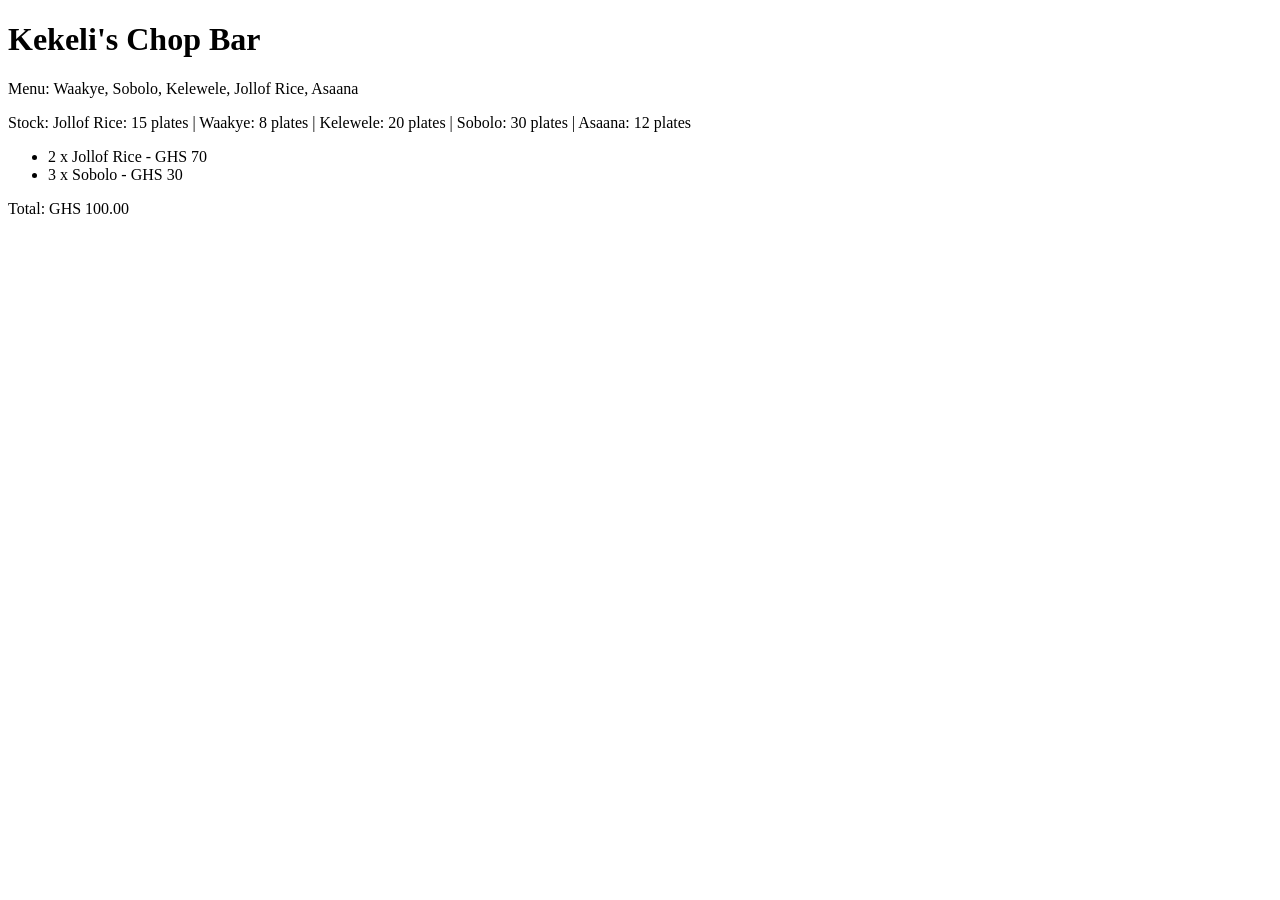
<file: KYA_Lesson_10_Lab/index.html>
<!DOCTYPE html>
<html>
<head>
  <title>Night Market</title>
</head>
<body>
  <h1 id="bar-name">Kekeli's Chop Bar</h1>
  <p id="menu"></p>
  <p id="stock"></p>
  <ul id="order"></ul>
  <p id="total"></p>

  <script src="chopbar.js"></script>
</body>
</html>
</file>
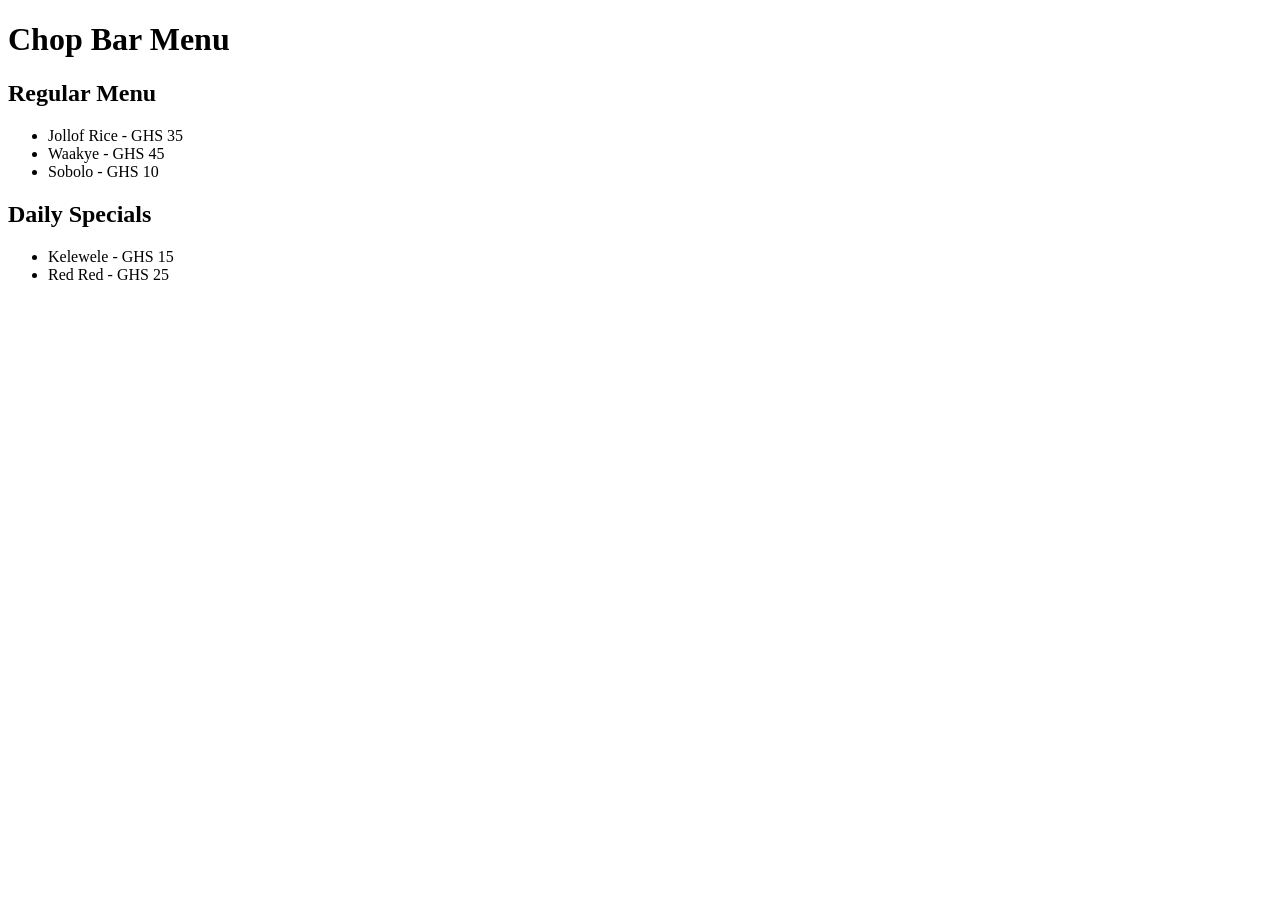
<file: KYA_Lesson_11_Lab/index.html>
<!DOCTYPE html>
<html>
  <head>
    <title>Night Market</title>
  </head>
  <body>
    <h1>Chop Bar Menu</h1>
    <h2>Regular Menu</h2>
    <ul id="menu"></ul>

    <h2>Daily Specials</h2>
    <ul id="specials"></ul>

    <p id="confirmation"></p>

    <script src="chopbar.js"></script>
  </body>
</html>
</file>
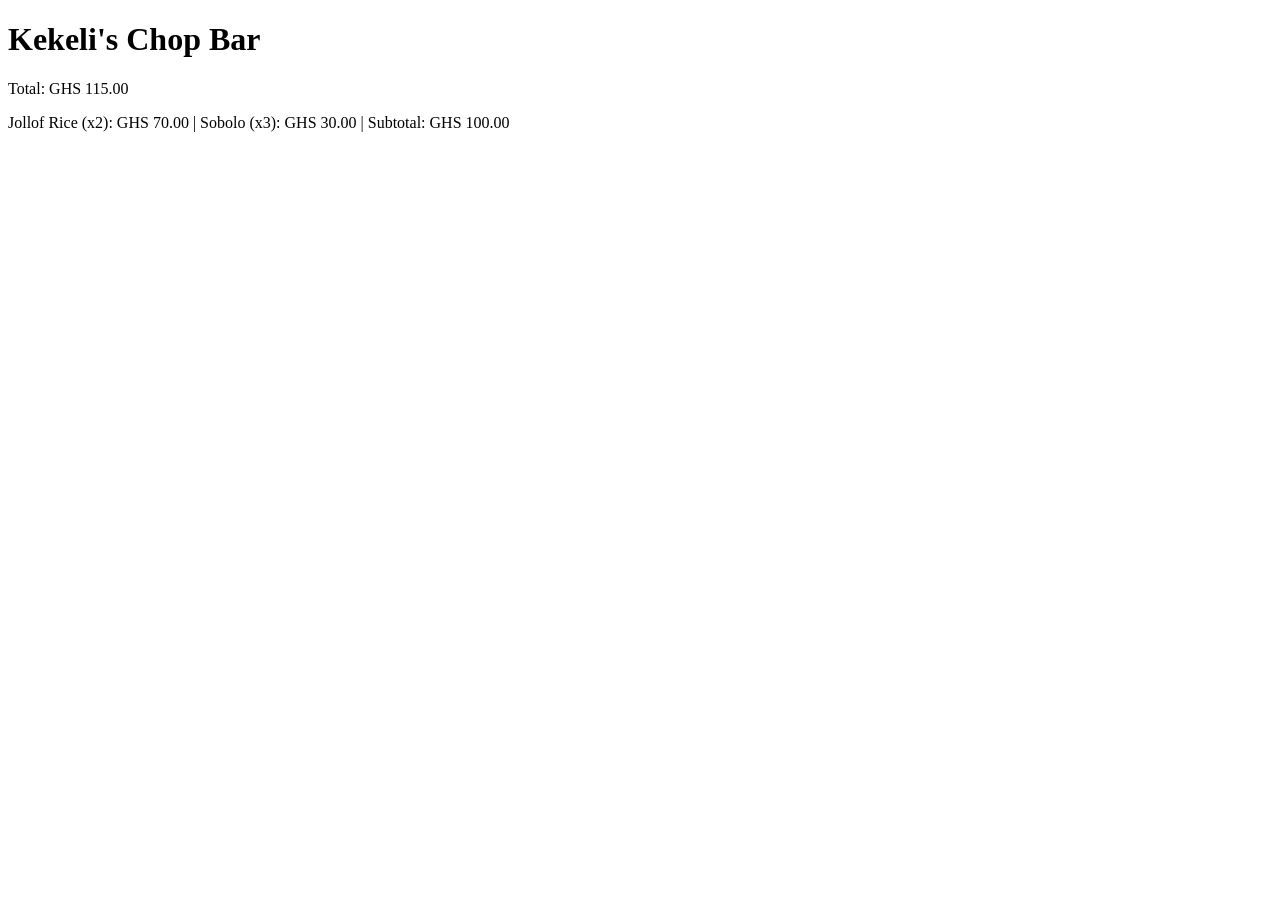
<file: KYA_Lesson_8_Lab/index.html>
<!DOCTYPE html>
<html>
<head>
  <title>B's Chop Bar</title>
</head>
<body>
  <noscript>Please enable JavaScript to see your bill.</noscript>

  <h1 id="bar-name"></h1>
  <p id="bill"></p>
  <div id="receipt"></div>

  <script src="chopbar.js"></script>
</body>
</html>
</file>
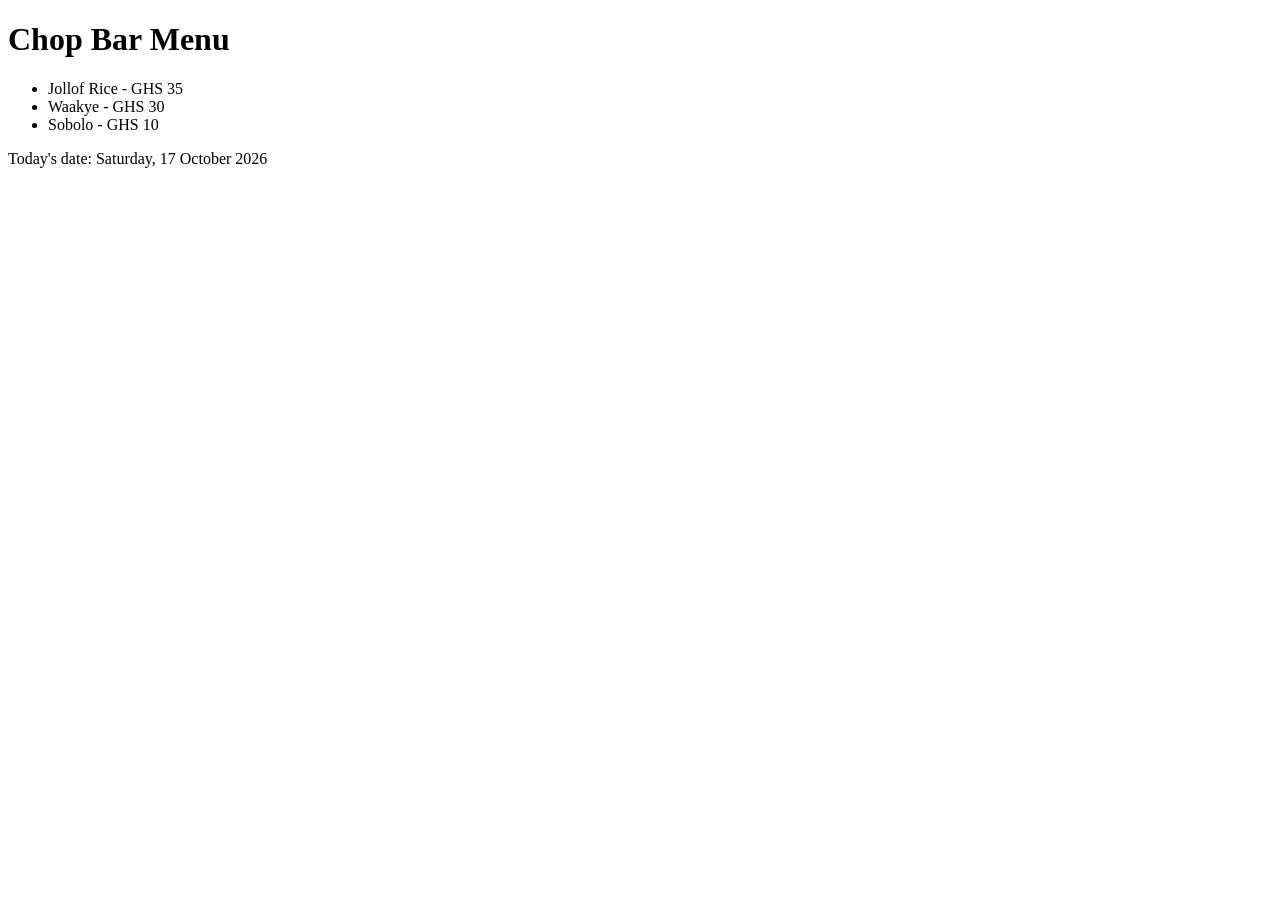
<file: KYA_Lesson_12_Lab/menu.html>
<!DOCTYPE html>
<html lang="en">
<head>
  <meta charset="UTF-8">
  <title>Chop Bar Menu - Static</title>
</head>
<body>
  <h1>Chop Bar Menu</h1>
  <ul>
    <li>Jollof Rice - GHS 35</li>
    <li>Waakye - GHS 30</li>
    <li>Sobolo - GHS 10</li>
  </ul>
  <p>Today's date: Saturday, 17 October 2026</p>
</body>
</html>
</file>
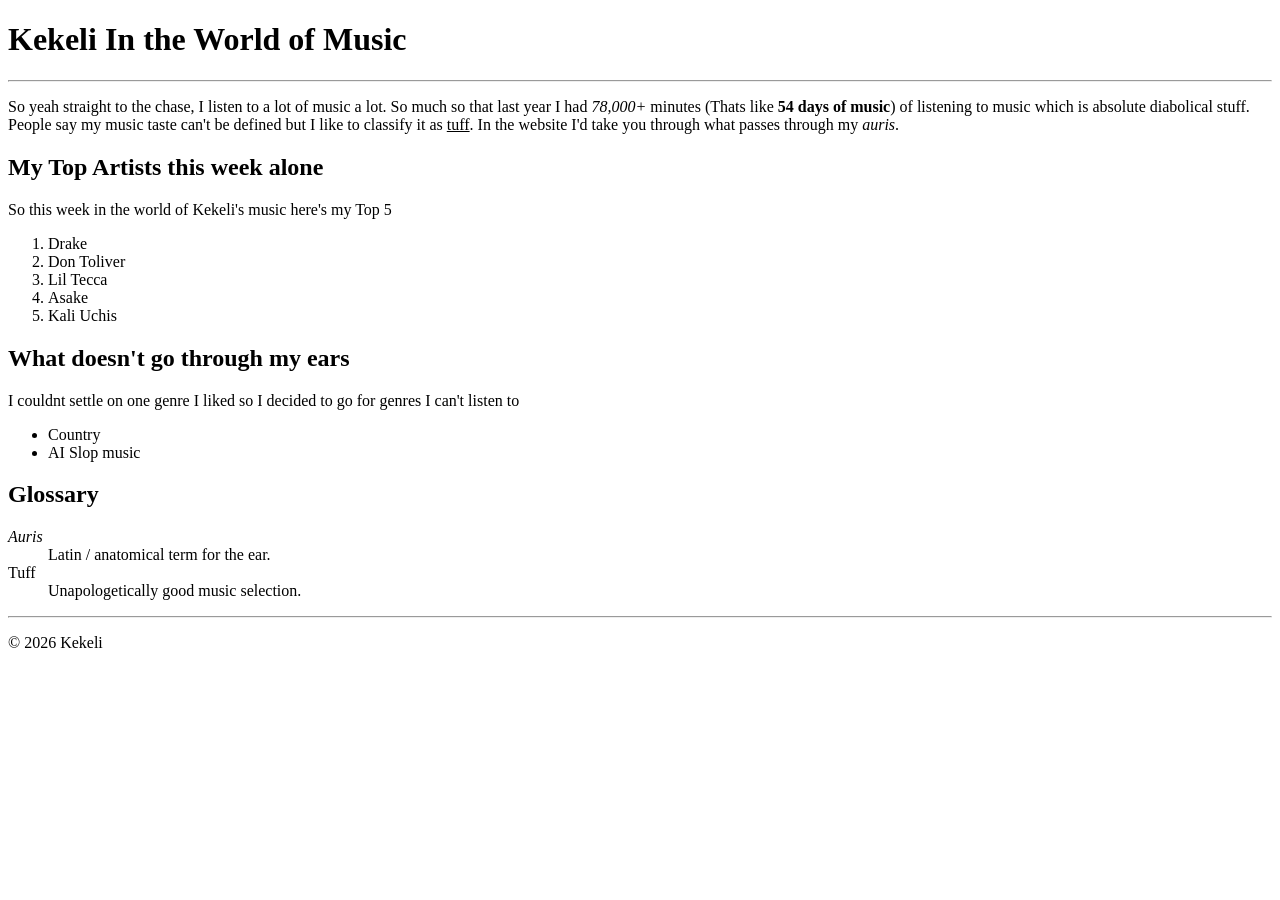
<file: KYA_Lesson_3_Lab/lesson-3-practice.html>
<!DOCTYPE html>
<html lang="en">

<head>
    <meta charset="UTF-8">
    <title>Lesson 3 Practice: Kekeli's Music</title>
</head>

<body>

    <header>
        <h1>Kekeli In the World of Music</h1>
    </header>
    <hr>
    <main>
        <p>
            So yeah straight to the chase, I listen to a lot of music a lot. So much so that last year I had
            <em>78,000+</em> minutes (Thats like <strong>54 days of music</strong>) of listening
            to music which is absolute diabolical stuff. People say my music taste can't be defined but I like to
            classify
            it as <u>tuff</u>. In the website I'd take you through what passes through my <i>auris</i>.
        </p>

        <section>
            <h2>My Top Artists this week alone</h2>
            <p>So this week in the world of Kekeli's music here's my Top 5</p>
            <ol>
                <li>Drake</li>
                <li>Don Toliver</li>
                <li>Lil Tecca</li>
                <li>Asake</li>
                <li>Kali Uchis</li>
            </ol>
        </section>

        <section>
            <h2>What doesn't go through my ears</h2>
            <p>I couldnt settle on one genre I liked so I decided to go for genres I can't listen to</p>
            <ul>
                <li>Country</li>
                <li>AI Slop music</li>
            </ul>
        </section>
        <section>
            <h2>Glossary</h2>
            <dl>
                <dt><i>Auris</i></dt>
                <dd>Latin / anatomical term for the ear.</dd>
                <dt>Tuff</dt>
                <dd>Unapologetically good music selection.</dd>
            </dl>
        </section>
    </main>
    <hr>
    <footer>
        <p>&copy; 2026 Kekeli</p>
    </footer>

</body>

</html>
</file>
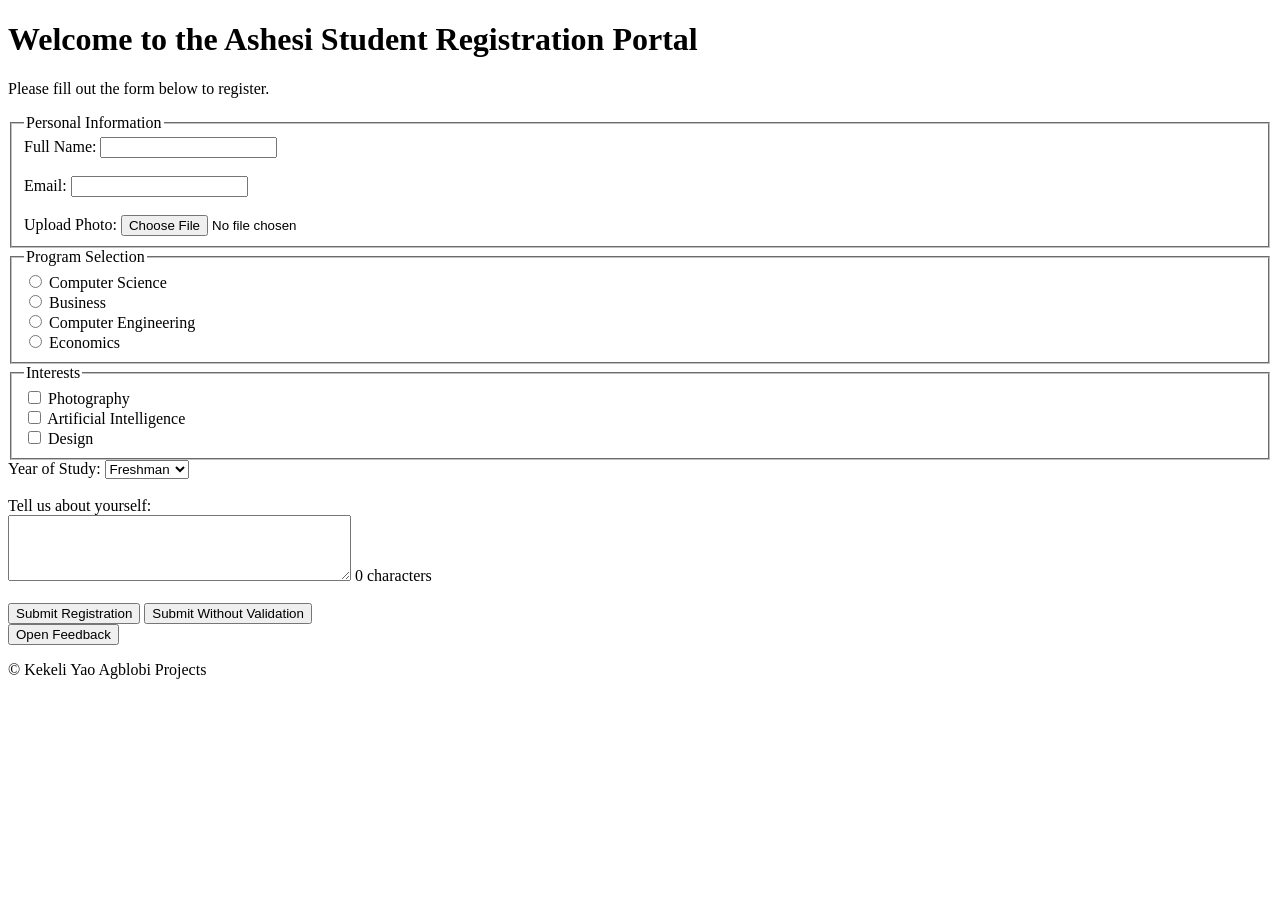
<file: KYA_Lesson_5_Lab/lesson-5-practice.html>
<!DOCTYPE html>
<html lang="en">
<head>
  <meta charset="UTF-8">
  <title>Student Registration Portal</title>
</head>
<body>
  <header>
    <h1>Welcome to the Ashesi Student Registration Portal</h1>
    <p>Please fill out the form below to register.</p>
  </header>

  <main>
    <form>
      <fieldset>
        <legend>Personal Information</legend>
        <label for="name">Full Name:</label>
        <input type="text" id="name" name="name" required minlength="2"><br><br>

        <label for="email">Email:</label>
        <input type="email" id="email" name="email" required><br><br>

        <label for="photo">Upload Photo:</label>
        <input type="file" id="photo" name="photo" accept="image/*">
      </fieldset>

      <fieldset>
        <legend>Program Selection</legend>
        <input type="radio" id="cs" name="program" value="Computer Science" required>
        <label for="cs">Computer Science</label><br>

        <input type="radio" id="bus" name="program" value="Business">
        <label for="biz">Business</label><br>

        <input type="radio" id="ceng" name="program" value="Computer Engineering">
        <label for="ceng">Computer Engineering</label><br>

        <input type="radio" id="econs" name="program" value="Economics">
        <label for="arts">Economics</label>
      </fieldset>

      <fieldset>
        <legend>Interests</legend>
        <input type="checkbox" id="photoClub" name="interests" value="Photography">
        <label for="photoClub">Photography</label><br>

        <input type="checkbox" id="ai" name="interests" value="AI">
        <label for="ai">Artificial Intelligence</label><br>

        <input type="checkbox" id="design" name="interests" value="Design">
        <label for="design">Design</label>
      </fieldset>

      <label for="year">Year of Study:</label>
      <select id="year" name="year">
        <option value="1">Freshman</option>
        <option value="2">Sophmore</option>
        <option value="3">Junior</option>
        <option value="4">Senior</option>
      </select><br><br>

      
      <label for="bio">Tell us about yourself:</label><br>
      <textarea id="bio" name="bio" rows="4" cols="40" oninput="count.value=bio.value.length"></textarea>
      <output name="count">0</output> characters<br><br>

      
      <button type="submit">Submit Registration</button>
      <button type="submit" formnovalidate>Submit Without Validation</button>
    </form>

    <dialog id="feedbackDialog">
      <form method="dialog">
        <p>Rate your experience:</p>
        <input type="radio" name="rating" value="Good"> Good<br>
        <input type="radio" name="rating" value="Average"> Average<br>
        <input type="radio" name="rating" value="Poor"> Poor<br><br>
        <button type="submit">Close</button>
      </form>
    </dialog>
    <button onclick="document.getElementById('feedbackDialog').showModal()">Open Feedback</button>
  </main>

  <footer>
    <p>&copy; Kekeli Yao Agblobi Projects</p>
  </footer>
</body>
</html>
</file>
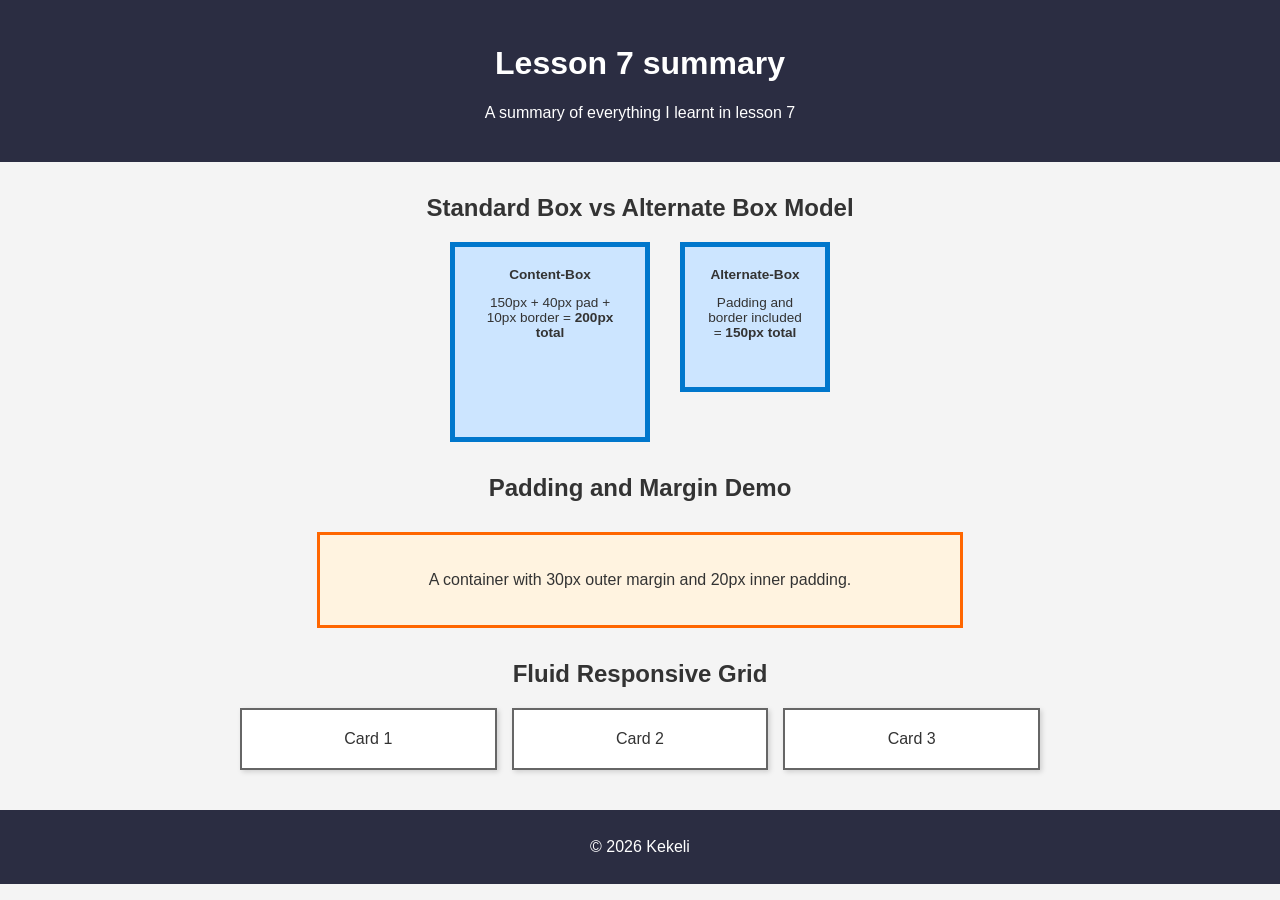
<file: KYA_Lesson_7_Lab/lessson-7-practice.html>
<!DOCTYPE html>
<html lang="en">
<head>
  <meta charset="UTF-8">
  <meta name="viewport" content="width=device-width, initial-scale=1.0">
  <title>Lesson 7</title>
  <link rel="stylesheet" href="styles.css">
</head>
<body>
  <header>
    <h1>Lesson 7 summary</h1>
    <p>A summary of everything I learnt in lesson 7</p>
  </header>

  <section class="box-model-section">
    <h2>Standard Box vs Alternate Box Model</h2>
    <div class="box-row">
      <div class="box default-box">
        <strong>Content-Box</strong>
        <p>150px + 40px pad + 10px border = <strong>200px total</strong></p>
      </div>
      <div class="box alternate-box">
        <strong>Alternate-Box</strong>
        <p>Padding and border included = <strong>150px total</strong></p>
      </div>
    </div>
  </section>

  <section class="padding-margin">
    <h2>Padding and Margin Demo</h2>
    <div class="container">
      <p>A container with 30px outer margin and 20px inner padding.</p>
    </div>
  </section>

  <section class="responsive">
    <h2>Fluid Responsive Grid</h2>
    <div class="grid">
      <div class="card">Card 1</div>
      <div class="card">Card 2</div>
      <div class="card">Card 3</div>
    </div>
  </section>

  <footer>
    <p>&copy; 2026 Kekeli</p>
  </footer>
</body>
</html>
</file>
<file: KYA_Lesson_7_Lab/styles.css>
body {
  font-family: Arial, sans-serif;
  margin: 0;
  padding: 0;
  background: #f4f4f4;
  color: #333;
}

header {
  background: #2b2d42;
  color: white;
  text-align: center;
  padding: 24px;
}

h2 {
  text-align: center;
  margin-top: 32px;
}


.box-row {
  display: flex;
  justify-content: center;
  gap: 30px;
  flex-wrap: wrap; 
  margin: 20px auto;
}

.box {
  width: 150px;
  height: 150px;
  padding: 20px;
  border: 5px solid #0077cc;
  background: #cce5ff;
  text-align: center;
  font-size: 0.85rem;
}

.default-box {
  box-sizing: content-box;
}

.alternate-box {
  box-sizing: border-box;
}


.container {
  border: 3px solid #ff6600;
  padding: 20px;
  margin: 30px auto;
  max-width: 600px;
  background: #fff3e0;
  text-align: center;
}


.grid {
  display: grid;
  grid-template-columns: repeat(auto-fit, minmax(180px, 1fr));
  gap: 15px;
  max-width: 800px;
  margin: 20px auto;
  padding: 0 16px;
}

.card {
  background: white;
  border: 2px solid #666;
  padding: 20px;
  text-align: center;
  box-shadow: 2px 2px 5px rgba(0,0,0,0.15);
}


footer {
  background: #2b2d42;
  color: white;
  text-align: center;
  padding: 12px;
  margin-top: 40px;
}
</file>
